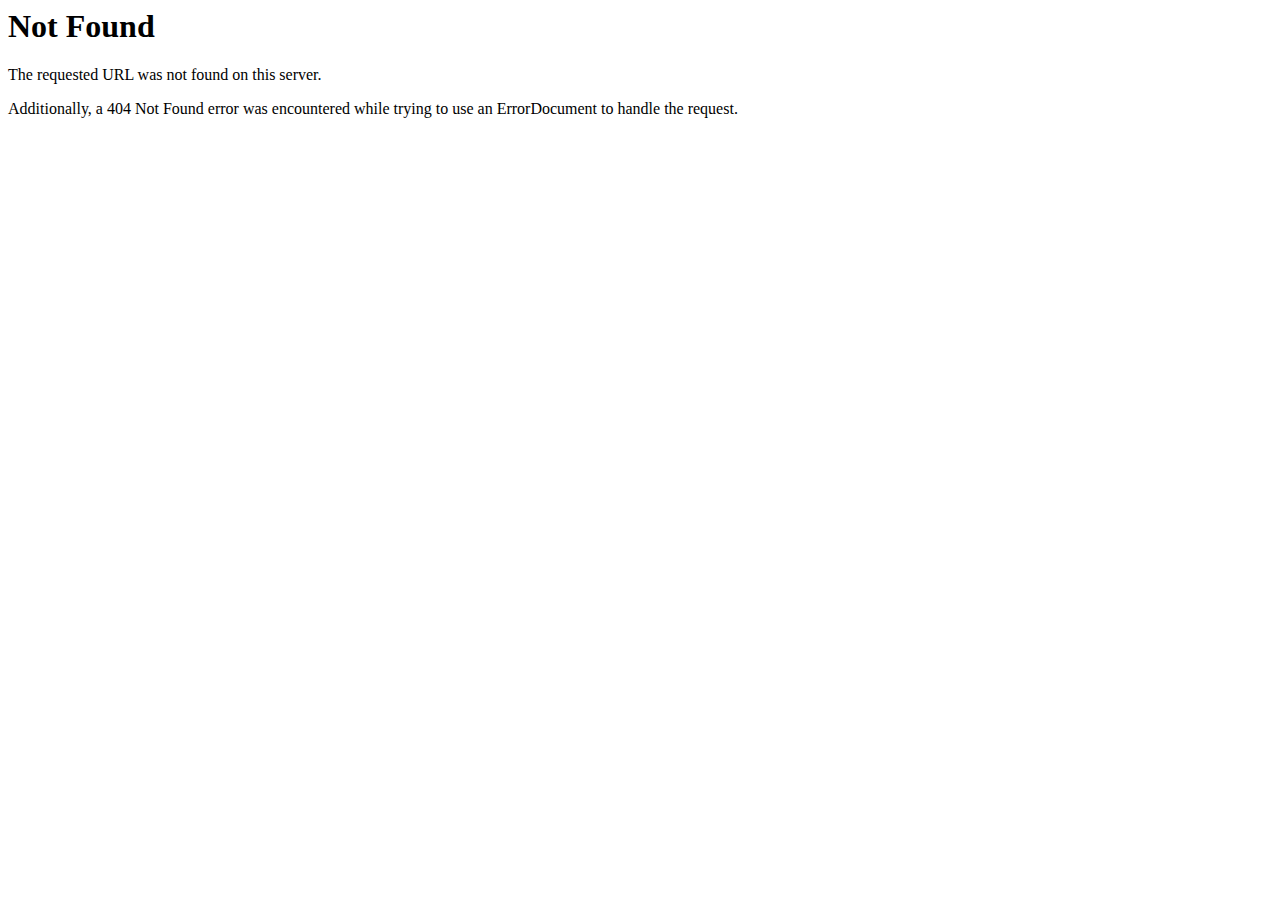
<file: img/my-home-in-hills-bg.html>
<!DOCTYPE HTML PUBLIC "-//IETF//DTD HTML 2.0//EN">
<html><head>
<title>404 Not Found</title>
</head><body>
<h1>Not Found</h1>
<p>The requested URL was not found on this server.</p>
<p>Additionally, a 404 Not Found
error was encountered while trying to use an ErrorDocument to handle the request.</p>
</body></html>
</file>
